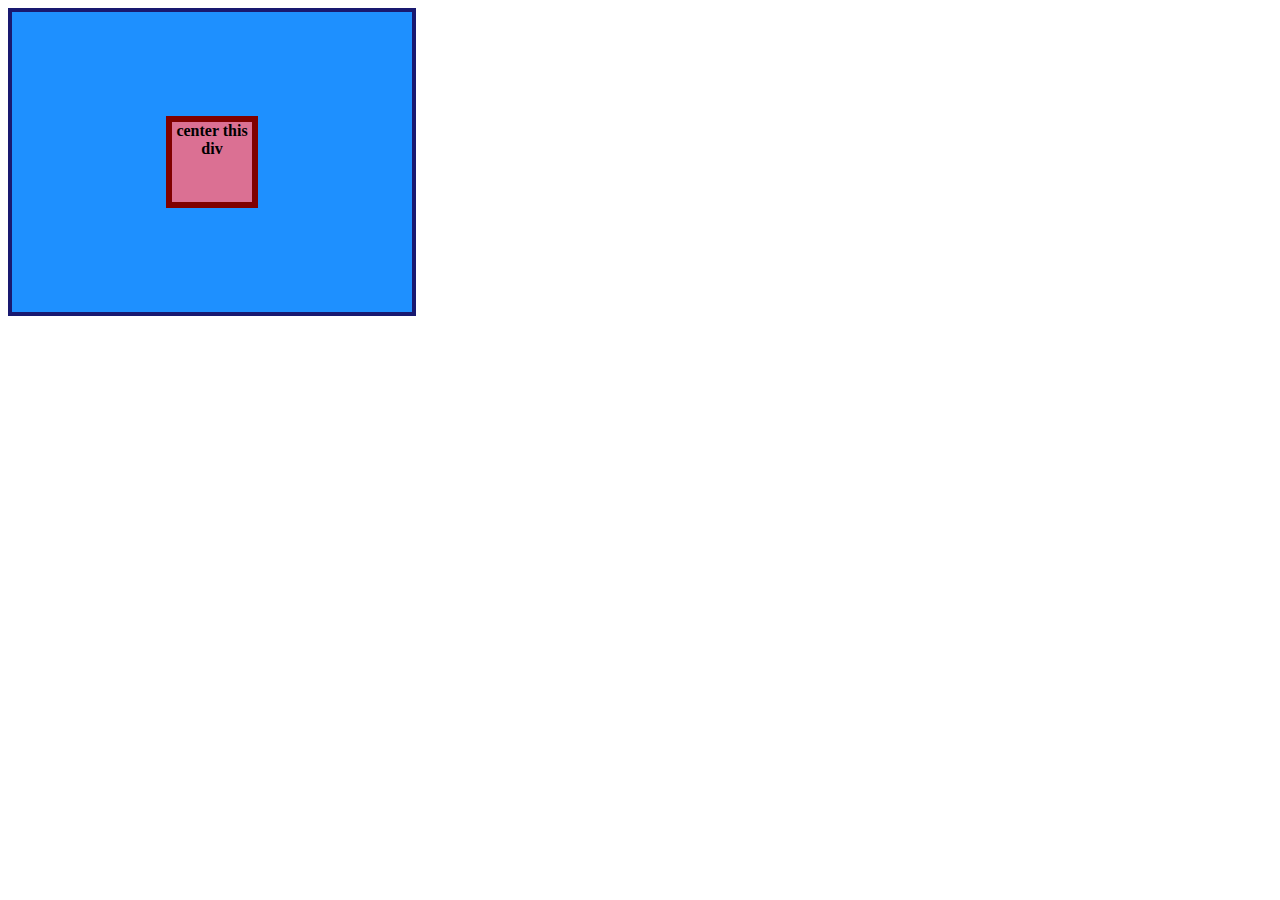
<file: flex1/index.html>
<!DOCTYPE html>
<html lang="en">
  <head>
    <meta charset="UTF-8">
    <meta http-equiv="X-UA-Compatible" content="IE=edge">
    <meta name="viewport" content="width=device-width, initial-scale=1.0">
    <title>CENTER THIS DIV</title>
    <link rel="stylesheet" href="style.css">
  </head>
  <body>
    <div class="container">
      <div class="box">center this div</div>
    </div>
  </body>
</html>
</file>
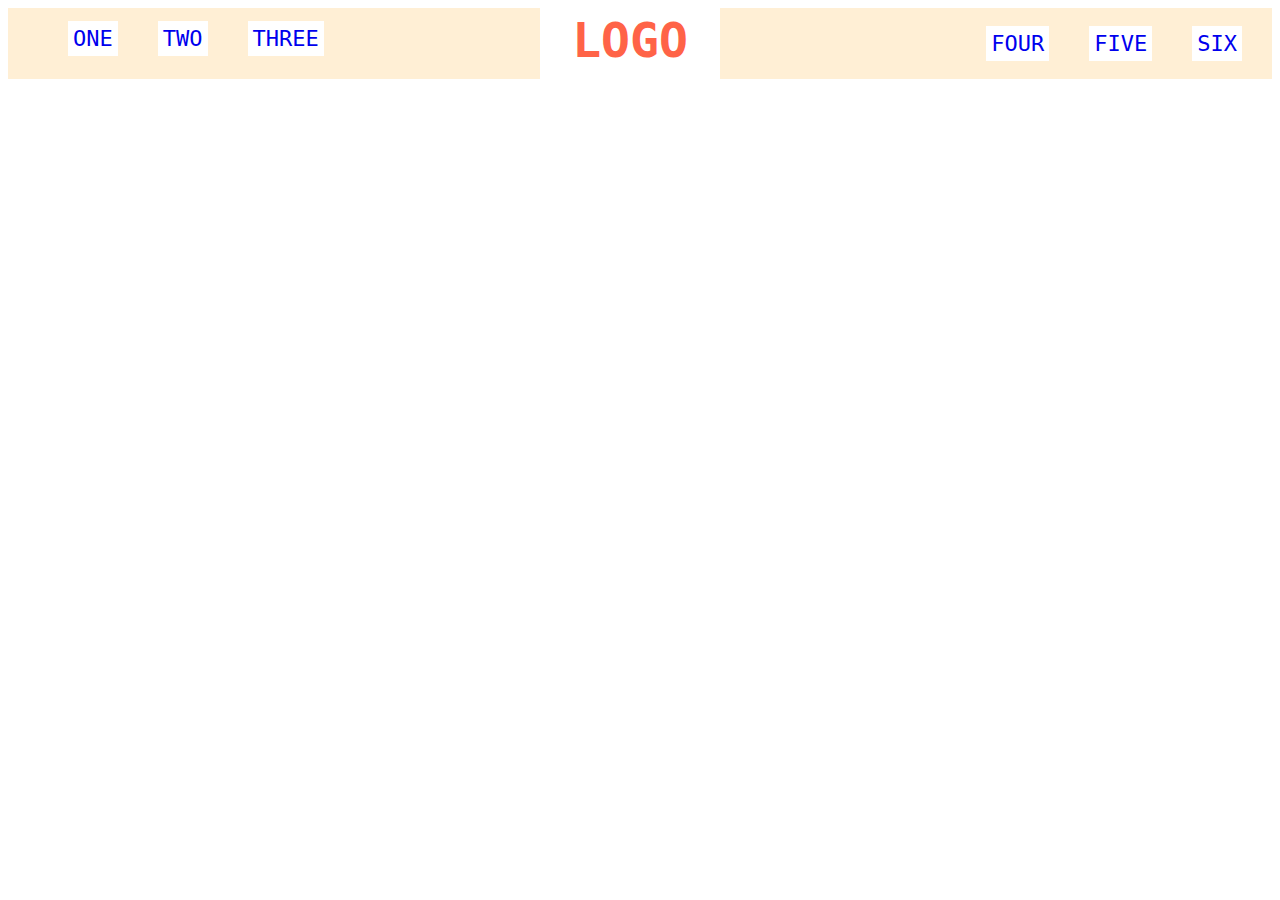
<file: flex2/index.html>
<!DOCTYPE html>
<html lang="en">
  <head>
    <meta charset="UTF-8">
    <meta http-equiv="X-UA-Compatible" content="IE=edge">
    <meta name="viewport" content="width=device-width, initial-scale=1.0">
    <title>Flex Header</title>
    <link rel="stylesheet" href="style.css">
  </head>
  <body>
    <div class="header">
      <div class="left-links">
        <ul>
          <li><a href="#">ONE</a></li>
          <li><a href="#">TWO</a></li>
          <li><a href="#">THREE</a></li>
        </ul>
      </div>
      <div class="logo">LOGO</div>
      <div class="right-links">
        <ul>
          <li><a href="#">FOUR</a></li>
          <li><a href="#">FIVE</a></li>
          <li><a href="#">SIX</a></li>
        </ul>
      </div>
    </div>
  </body>
</html>
</file>
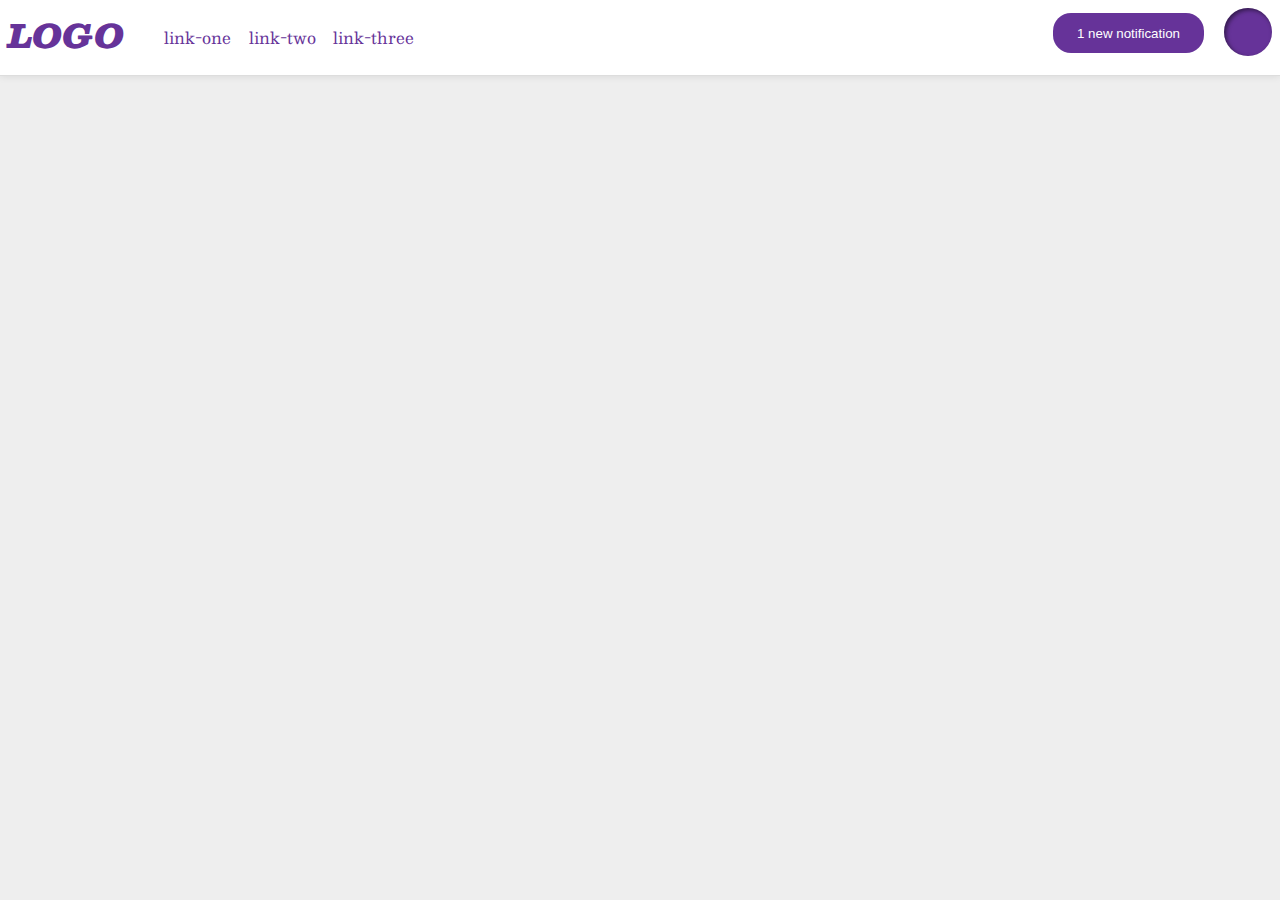
<file: flex3/index.html>
<!DOCTYPE html>
<html lang="en">
  <head>
    <meta charset="UTF-8">
    <meta http-equiv="X-UA-Compatible" content="IE=edge">
    <meta name="viewport" content="width=device-width, initial-scale=1.0">
    <title>Flex Header 2</title>
    <link rel="stylesheet" href="style.css">
  </head>
  <body>
    <div class="header">
     <div class="left">
      <div class="logo">
        LOGO
      </div>
     <ul class="links">
        <li><a href="google.com">link-one</a></li>
        <li><a href="google.com">link-two</a></li>
        <li><a href="google.com">link-three</a></li>
      </ul>
    </div>
       <div class="rigth">
      <button class="notifications">
        1 new notification
      </button>
      <div class="profile-image"></div>
     </div>
    </div>
  </body>
</html>
</file>
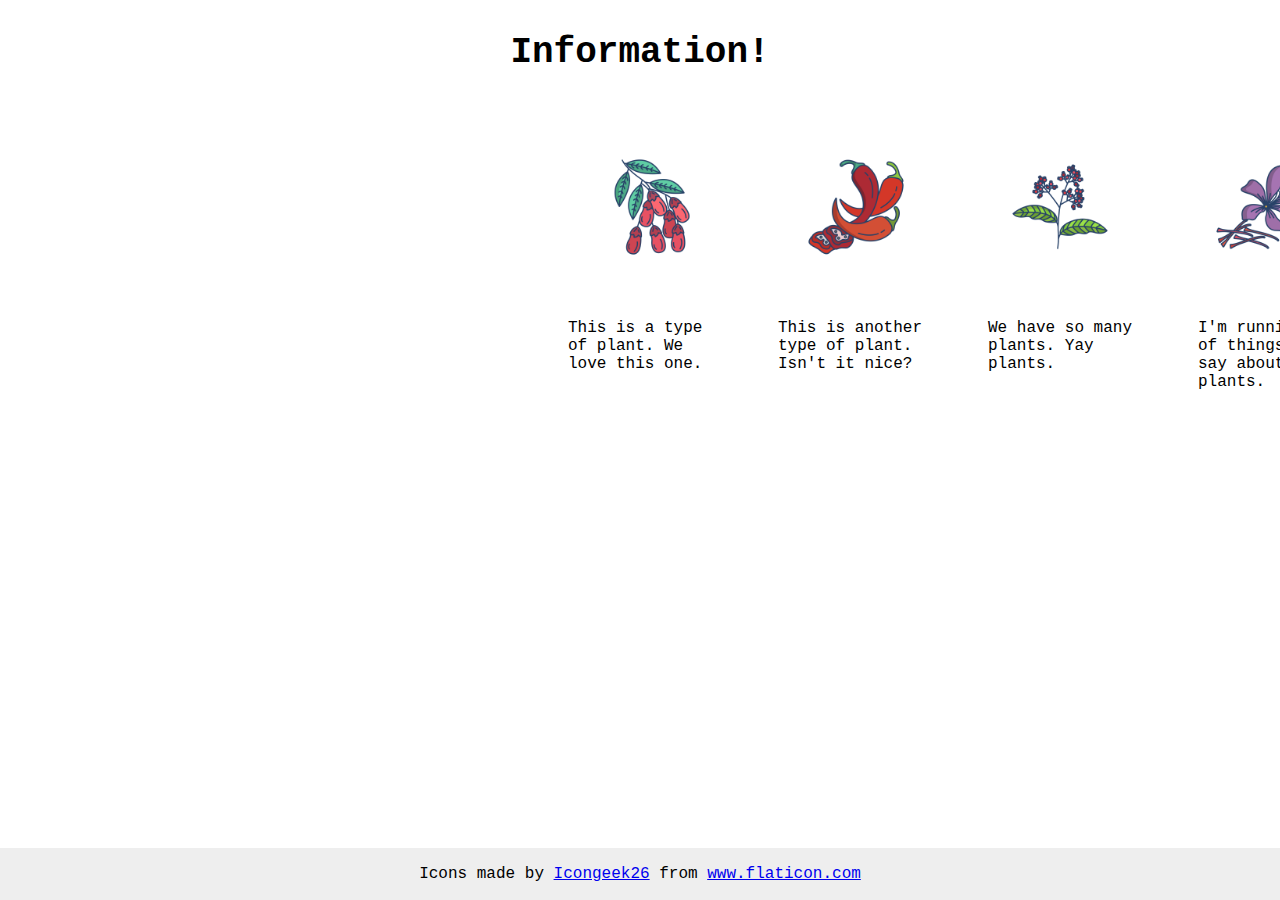
<file: flex4/index.html>
<!DOCTYPE html>
<html lang="en">
  <head>
    <meta charset="UTF-8">
    <meta http-equiv="X-UA-Compatible" content="IE=edge">
    <meta name="viewport" content="width=device-width, initial-scale=1.0">
    <title>Information</title>
    <link rel="stylesheet" href="style.css">
  </head>
  <body>
    <div class="title">Information!</div>
 
     <div class="top"> 
    <img src="./images/barberry.png" alt="barberry">
    <img src="./images/chilli.png" alt="chili">
  <img src="./images/pepper.png" alt="pepper">  
  <img src="./images/saffron.png" alt="saffron">
    
    </div>  
    <div class="bottom">
    <div class="text">This is a type of plant. We love this one.</div>
    <div class="text">This is another type of plant. Isn't it nice?</div>
    <div class="text">We have so many plants. Yay plants.</div>
    <div class="text">I'm running out of things to say about plants.</div></div>
    <!-- disregard this section, it's here to give attribution to the creator of these icons -->
    <div class="footer">
      <div>Icons made by <a href="https://www.flaticon.com/authors/icongeek26" title="Icongeek26">Icongeek26</a> from <a href="https://www.flaticon.com/" title="Flaticon">www.flaticon.com</a></div>
    </div>
  </body>
</html>
</file>
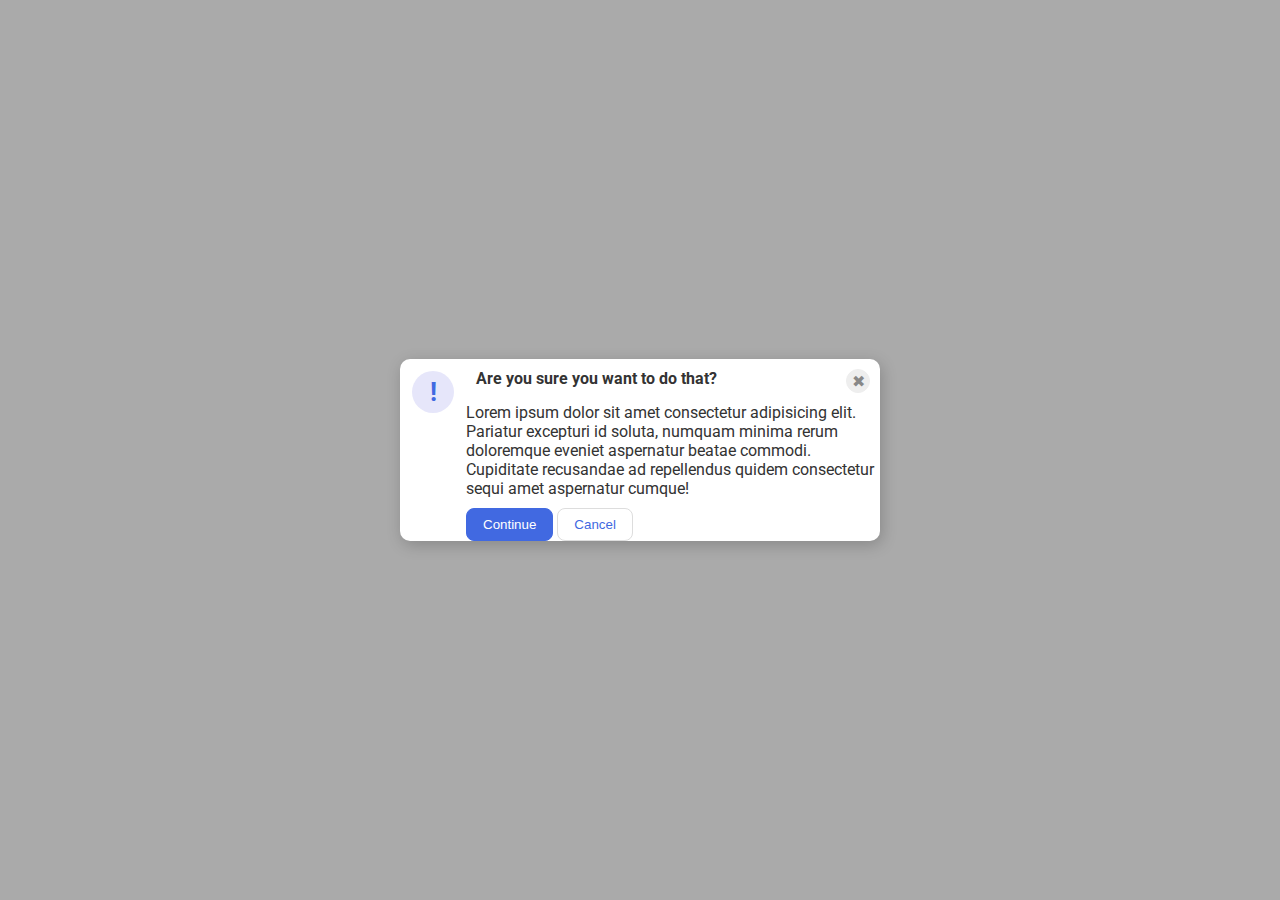
<file: flex5/index.html>
<!DOCTYPE html>
<html lang="en">
  <head>
    <meta charset="UTF-8">
    <meta http-equiv="X-UA-Compatible" content="IE=edge">
    <meta name="viewport" content="width=device-width, initial-scale=1.0">
    <link rel="stylesheet" href="style.css">
    <title>Modal</title>
  </head>
  <body>
    <div class="modal">
     <div class="left">
      <div class="icon">!</div>
    </div>
    <div class="rigth">
     <div class="top">   
      <div class="header">Are you sure you want to do that?</div>
      <button class="close-button">✖</button></div>
      <div class="bottom">
      <div class="text">Lorem ipsum dolor sit amet consectetur adipisicing elit. Pariatur excepturi id soluta, numquam minima rerum doloremque eveniet aspernatur beatae commodi. Cupiditate recusandae ad repellendus quidem consectetur sequi amet aspernatur cumque!</div>
      <button class="continue">Continue</button>
      <button class="cancel">Cancel</button></div>
     </div> 
    </div>
  </body>
</html>
</file>
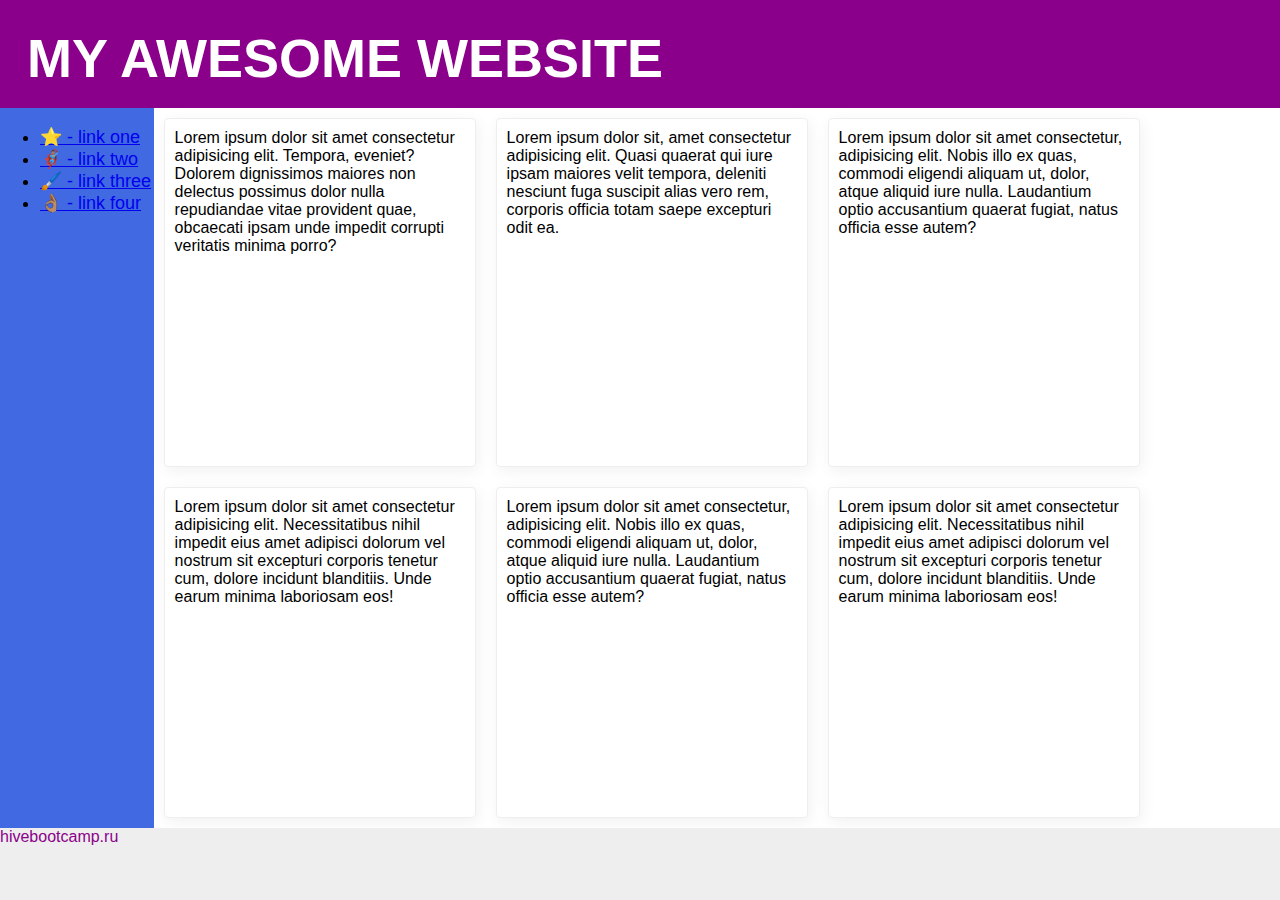
<file: flex6/index.html>
<!DOCTYPE html>
<html lang="en">
  <head>
    <meta charset="UTF-8">
    <meta http-equiv="X-UA-Compatible" content="IE=edge">
    <meta name="viewport" content="width=device-width, initial-scale=1.0">
    <title>The Holy Grail</title>
    <link rel="stylesheet" href="style.css">
  </head>
  <body>
        <div class="top">          
            <div class="header">
                MY AWESOME WEBSITE
            </div>
        </div>  
        <div class="bottom">
            <div class="left">    
                <div class="sidebar">
                    <ul>
                        <li><a href="#">⭐ - link one</a></li>
                        <li><a href="#">🦸🏽‍♂️ - link two</a></li>
                        <li><a href="#">🖌️ - link three</a></li>
                        <li><a href="#">👌🏽 - link four</a></li>
                    </ul>
                </div>
            </div>    
            <div class="right">    
                <div class="card">Lorem ipsum dolor sit amet consectetur adipisicing elit. Tempora, eveniet? Dolorem dignissimos maiores non delectus possimus dolor nulla repudiandae vitae provident quae, obcaecati ipsam unde impedit corrupti veritatis minima porro?</div>
                <div class="card">Lorem ipsum dolor sit, amet consectetur adipisicing elit. Quasi quaerat qui iure ipsam maiores velit tempora, deleniti nesciunt fuga suscipit alias vero rem, corporis officia totam saepe excepturi odit ea.</div>
                <div class="card">Lorem ipsum dolor sit amet consectetur, adipisicing elit. Nobis illo ex quas, commodi eligendi aliquam ut, dolor, atque aliquid iure nulla. Laudantium optio accusantium quaerat fugiat, natus officia esse autem?</div>
                <div class="card">Lorem ipsum dolor sit amet consectetur adipisicing elit. Necessitatibus nihil impedit eius amet adipisci dolorum vel nostrum sit excepturi corporis tenetur cum, dolore incidunt blanditiis. Unde earum minima laboriosam eos!</div>
                <div class="card">Lorem ipsum dolor sit amet consectetur, adipisicing elit. Nobis illo ex quas, commodi eligendi aliquam ut, dolor, atque aliquid iure nulla. Laudantium optio accusantium quaerat fugiat, natus officia esse autem?</div>
                <div class="card">Lorem ipsum dolor sit amet consectetur adipisicing elit. Necessitatibus nihil impedit eius amet adipisci dolorum vel nostrum sit excepturi corporis tenetur cum, dolore incidunt blanditiis. Unde earum minima laboriosam eos!</div>
            </div>
            </div>    
        <div class="footer">
      hivebootcamp.ru
    </div>
  </body>
</html>
</file>
<file: flex1/style.css>
.container {
  display: flex;
  align-items: center;
  justify-content: center;
  background: dodgerblue;
  border: 4px solid midnightblue;
  width: 400px;
  height: 300px;
}

.box {
  background: palevioletred;
  font-weight: bold;
  text-align: center;
  border: 6px solid maroon;
  width: 80px;
  height: 80px;
}
</file>
<file: flex2/style.css>
.header  {
    display: flex;
    width: 100%;
    justify-content: space-between;
    font-family: monospace;
    background: papayawhip;
  }
  
  .logo {
    font-size: 48px;
    font-weight: 900;
    color: tomato;
    background: white;
    padding: 4px 32px;
  }
  
  ul {
    display: flex;
    flex-shrink: 0 ;
    list-style-type: none;
  }
  
  a {  
    display: flex;
    margin: 0px 20px;
    font-size: 22px;
    background: white;
    padding: 5px 5px;
    text-decoration: none;
  }

.right-links{
    display: flex;
    padding: 5px 10px;
}
</file>
<file: flex3/style.css>
@import url('https://fonts.googleapis.com/css2?family=Besley:ital,wght@0,400;1,900&display=swap');

 
body {
    margin: 0;
    background: #eee;
    font-family: Besley, serif;
  }
  
  .header {
    background: white;
    border-bottom: 1px solid #ddd;
    box-shadow: 0 0 8px rgba(0,0,0,.1);
    display: flex;
    justify-content: space-between;
    padding: 8px;
    
  }
  
  .profile-image {
    background: rebeccapurple;
    box-shadow: inset 2px 2px 4px rgba(0,0,0,.5);
    border-radius: 50%;
    width: 48px;
    height: 48px;
  }
  
  .logo {
    color: rebeccapurple;
    font-size: 32px;
    font-weight: 900;
    font-style: italic;
    
  }
  
  button {
    border: none;
    border-radius: 18px;
    background: rebeccapurple;
    color: white;
    padding: 0 24px;
    display: flex;
    align-items: center;
    height: 40px;
    margin: 5px 20px ;
   
    
  }
  
  a {
    /* this removes the line under our links */
    text-decoration: none;
    color: rebeccapurple;
  }
  
  ul {
    list-style-type: none;
    display: flex;
    justify-content: space-between;
    width: 250px;
    
    
  }
  .left{
    display: flex;
    
    
  }
.rigth{
    display: flex;

}
</file>
<file: flex4/style.css>
body {
   
    font-family: 'Courier New', Courier, monospace;
  }
  
img {
    margin:  52px;
    width: 100px;
    height: 100px;
  }

.top{
    display: flex;
    justify-content: center;
    width: 1900px;


}  
.text{
    width: 150px;
    margin: 10px 30px;
}
.bottom{

    display: flex;
    justify-content: center;
    

    
    width: 1900px;

}
.title {
    margin: 32px;
    text-align: center;
    font-size: 36px;
    font-weight: 900;
  }
  
  /* do not edit this footer */
.footer {
    position: fixed;
    bottom: 0;
    left: 0;
    right: 0;
    height: 52px;
    display: flex;
    align-items: center;
    justify-content: center;
    background: #eee;
  }
</file>
<file: flex5/style.css>
@import url('https://fonts.googleapis.com/css2?family=Roboto:wght@400;700&display=swap');

html, body {
  height: 100%;
}
.header{
    font-weight: bolder;
}
body {
  font-family: Roboto, sans-serif;
  margin: 0;
  background: #aaa;
  color: #333;
  /* I'll give you this one for free lol */
  display: flex;
  align-items: center;
  justify-content: center;
}

.modal {
  display: flex;  
  background: white;
  width: 480px;
  border-radius: 10px;
  box-shadow: 2px 4px 16px rgba(0,0,0,.2);
}

.icon {
  margin: 12px;  
  color: royalblue;
  font-size: 26px;
  font-weight: 700;
  background: lavender;
  width: 42px;
  height: 42px;
  border-radius: 50%;
  display: flex;
  align-items: center;
  justify-content: center;
}

.close-button {

  background: #eee;
  border-radius: 50%;
  color: #888;
  font-weight: 400;
  font-size: 16px;
  height: 24px;
  width: 24px;
  display: flex;
  align-items: center;
  justify-content: center;
  border: 1px solid #eee;
  padding: 0;
}

    


.top{
display: flex;
justify-content: space-between;
margin: 10px;
}




button {
  cursor: pointer;
  padding: 8px 16px;
  border-radius: 8px;
}

button.continue {
  margin-top: 10px;
  background: royalblue;
  border: 1px solid royalblue;
  color: white;
}

button.cancel {
  margin-top: 10px;  
  background: white;
  border: 1px solid #ddd;
  color: royalblue;
}
</file>
<file: flex6/style.css>
body {
    font-family: -apple-system, BlinkMacSystemFont, 'Segoe UI', Roboto, Oxygen, Ubuntu, Cantarell, 'Open Sans', 'Helvetica Neue', sans-serif;
    margin: 0;
    min-height: 100vh;
    display: flex;
    flex-direction: column;
    
    
}
  
.header {
    height: 6vh;
    background: darkmagenta;
    color: white;
    font-size: 6vh;
    font-weight: 900;
    padding: 3vh;
    
    
    
}
  
.footer {
    height: 72px;
    background: #eee;
    color: darkmagenta;
}
  
.sidebar {
    width: 12vw;
    background: royalblue;
    box-sizing: border-box;
    height: 80vh;
    display: flex;
    font-size: 2vh;
    
    
    
    

  }
  
.card {
    border: 1px solid #eee;
    box-shadow: 2px 4px 16px rgba(0,0,0,.06);
    border-radius: 4px;
    width: 290px;
    margin: 10px;
    padding: 10px;
}
.bottom{
    display: flex;
    
    
}
.right{
    display: flex;
    flex-wrap: wrap;

  
}
</file>
